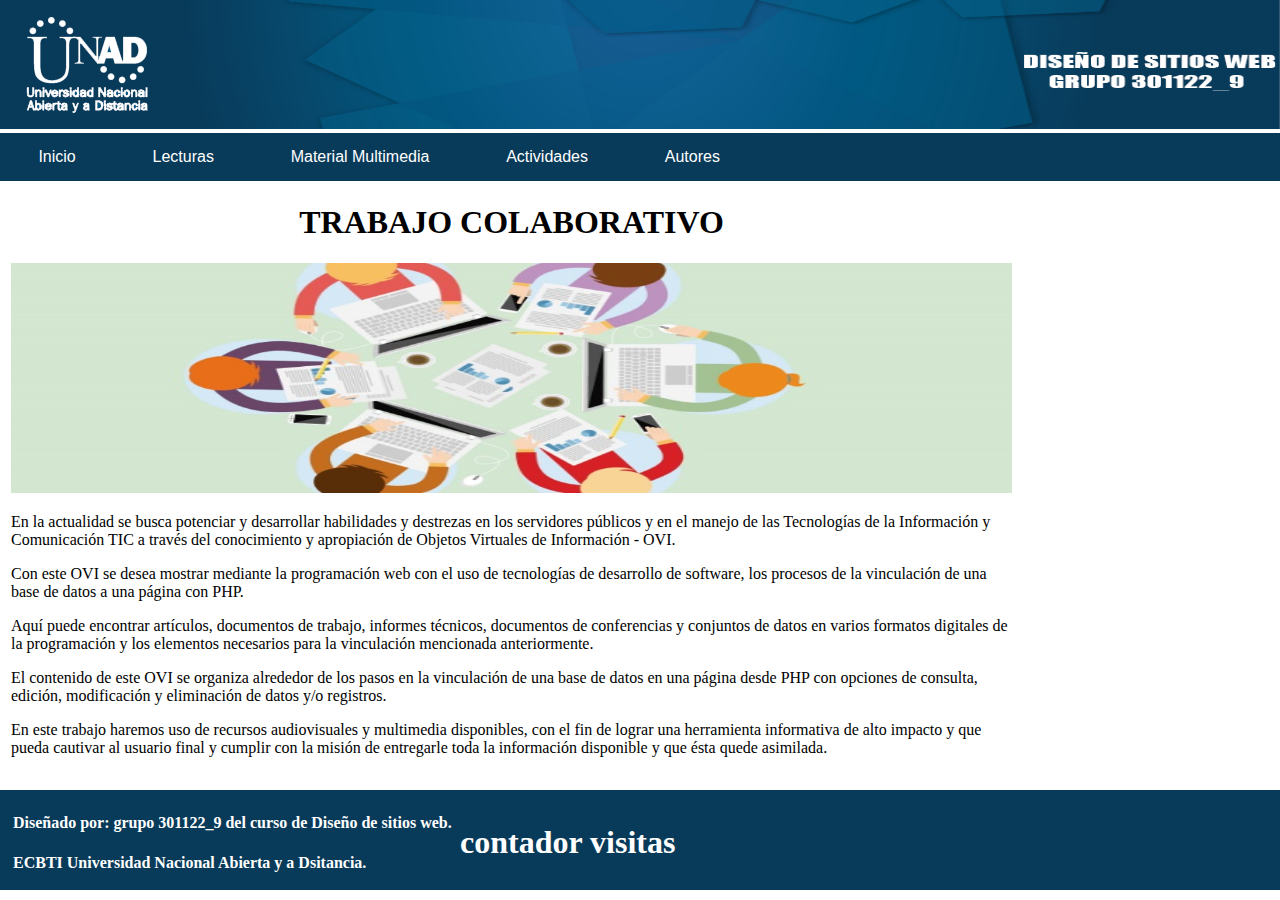
<file: index.html>
<!DOCTYPE html>
<html lang="es">
<head>
    <meta charset="UTF-8">
    <title>Diseño de Paginas Web</title>
    <link rel="stylesheet" href="css/estilos.css">
    


</head>

<body>
<header id="cabecera">
           
            <img class="sobre" src="img/logoALTER.PNG" alt="">       
            <img  src="img/logoprincipal.PNG" alt="" width="100%" height="129px">                
           
</header>

<nav id="menu">
   <div id="bloque">
          
        <ul class="nav">
        <li><a href="">Inicio</a></li>
        <li><a href="">Lecturas</a>
            <ul>
                <li><a href="articulos/introduccion.html" target="contet">Introduccion</a></li>
                <li><a href="articulos/basededatos.html" target="contet">Datos</a></li>
                <li><a href="articulos/conexion.html" target="contet">Conexion</a></li>
                <li><a href="articulos/insertar.html" target="contet">Insertar</a></li>
                <li><a href="articulos/LeeryActualizar.html" target="contet">Leer y actualizar</a></li>
                 <li><a href="articulos/Eliminar.html" target="contet">Eliminar</a></li>
            </ul>
        </li>
        <li><a href="multimedia/videotutorial.html" target="contet">Material Multimedia</a></li>
        <li><a href="">Actividades</a></li>
        <li><a href="autores/autores.html" target="contet">Autores</a></li>
        
        </ul>
       
   </div>

</nav>

<main>
 
 
 <table>
     
     <td id="articulos"  valign="top" >
        
        <div>
      
      <iframe src="Inicio/Inicio.html" frameborder="0" name="contet" style="width:100%;height:600px" ></iframe>

          
      
  </div>
         
     </td>
     
    
     <td id="columaizq">
        
      
            <a class="twitter-timeline"  href="https://twitter.com/search?q=%40UniversidadUNAD" data-widget-id="850542765247168512">Tweets sobre @UniversidadUNAD</a>
            <script>!function(d,s,id){var js,fjs=d.getElementsByTagName(s)[0],p=/^http:/.test(d.location)?'http':'https';if(!d.getElementById(id)){js=d.createElement(s);js.id=id;js.src=p+"://platform.twitter.com/widgets.js";fjs.parentNode.insertBefore(js,fjs);}}(document,"script","twitter-wjs");</script>
          
  
         
     </td>
     
     
     
 </table>
  

</main>

<footer >
  
  <table>
      <td WIDTH="63%" >
             <p>
       <h4>Diseñado por: grupo 301122_9 del curso de Diseño de sitios web.</h4>
       <h4>ECBTI Universidad Nacional Abierta y a Dsitancia.</h4>
             </p>
   
      </td>
      <td>
          <td> <h1>contador visitas</h1></td>
          <td>     
      <script type="text/javascript" src="https://counter1.fcs.ovh/private/counter.js?c=3upybthl6h2he5yfxgpx98klqycmpll5"></script>
<noscript><a href="https://www.contadorvisitasgratis.com" title="contador de visitas"><img src="https://counter1.fcs.ovh/private/contadorvisitasgratis.php?c=3upybthl6h2he5yfxgpx98klqycmpll5" border="0" title="" alt=""></a></noscript></td>
      </td>
  </table>

  
    
</footer>
 
  

</body>
</html>
</file>
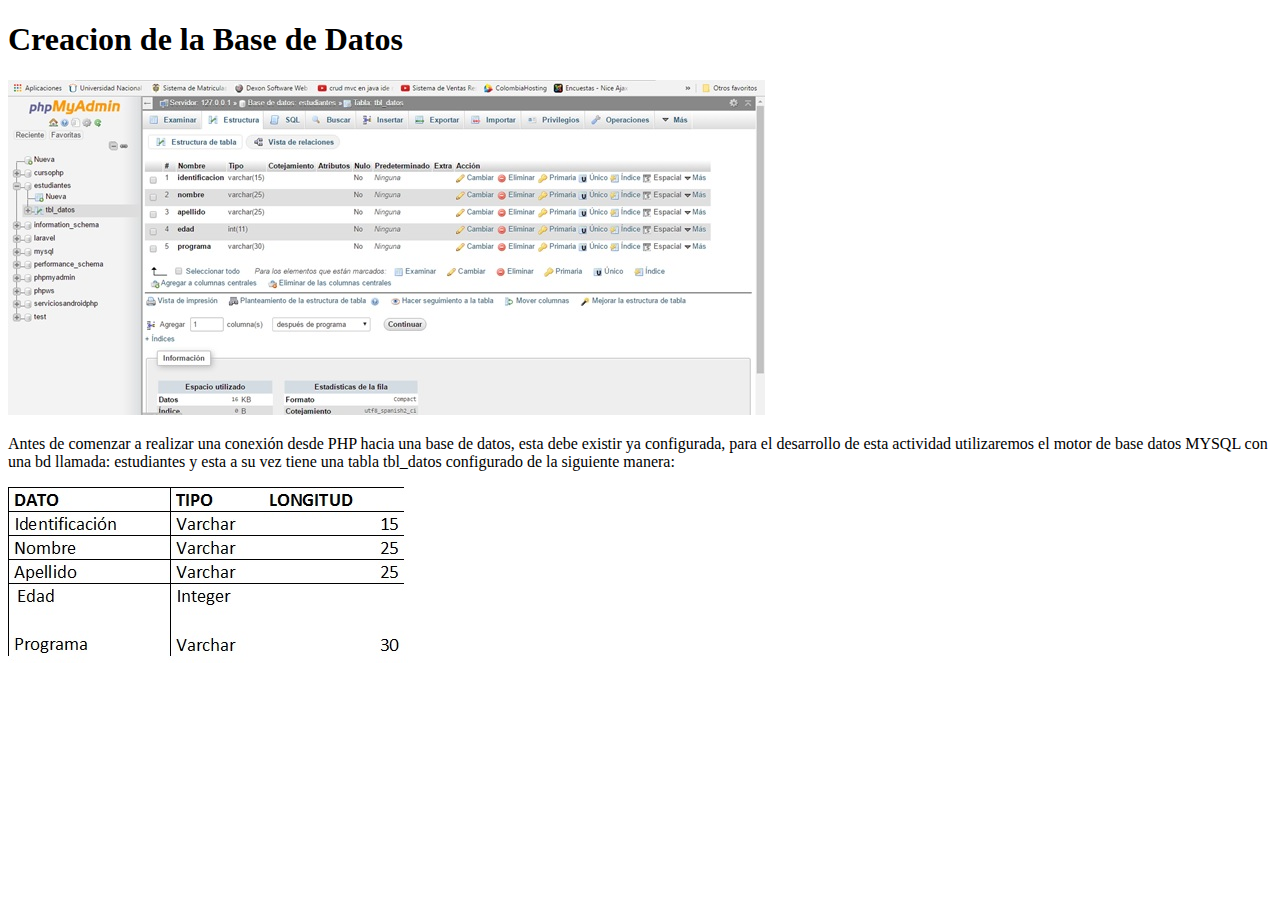
<file: articulos/basededatos.html>
<!DOCTYPE html>
<html lang="es">
<head>
    <meta charset="UTF-8">
    <title>Document</title>
</head>
<body>
   <h1>Creacion de la Base de Datos</h1>
   <img src="../img/tbl_datos.jpg" alt="">
   
   <p>
Antes de comenzar a realizar una conexión desde PHP hacia una base de datos, esta debe existir ya configurada, para el desarrollo de esta actividad utilizaremos el motor de base datos MYSQL con una bd llamada: estudiantes y esta a su vez tiene una tabla tbl_datos configurado de la siguiente manera:

   </p>
   <img src="../img/tabla.jpg" alt="">
    
</body>
</html>
</file>
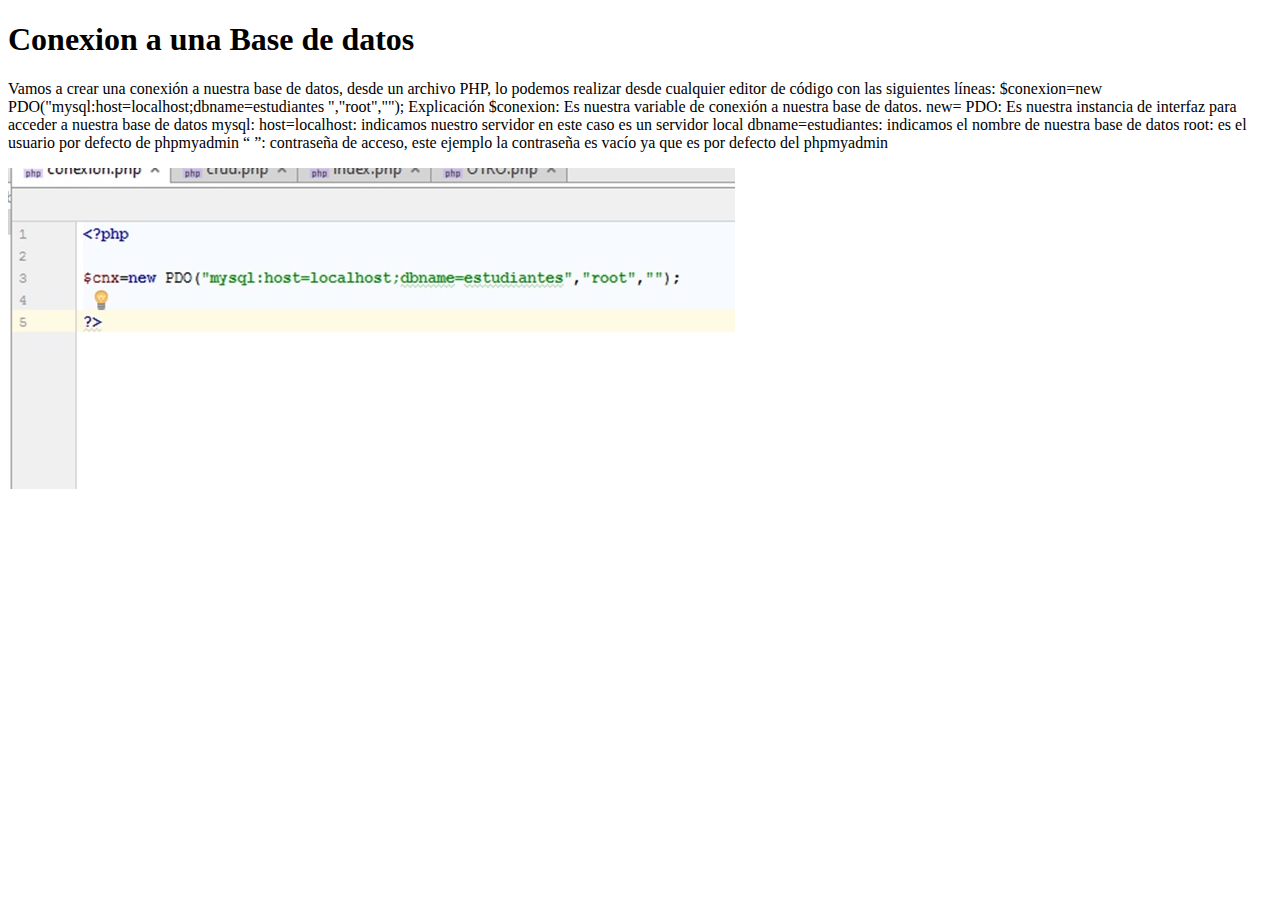
<file: articulos/conexion.html>
<!DOCTYPE html>
<html lang="es">
<head>
    <meta charset="UTF-8">
    <title>Conexion a Base de Datos</title>
</head>
<body>
   <h1>Conexion a una Base de datos</h1>
   <p>
Vamos a crear una conexión a nuestra base de datos, desde un archivo PHP, lo podemos realizar desde cualquier editor de código con las siguientes líneas:
$conexion=new PDO("mysql:host=localhost;dbname=estudiantes ","root","");
Explicación
$conexion: Es nuestra variable de conexión a nuestra base de datos.
new= PDO: Es nuestra instancia de interfaz para acceder a nuestra base de datos
mysql: host=localhost: indicamos nuestro servidor en este caso es un servidor local
dbname=estudiantes: indicamos el nombre de nuestra base de datos
root: es el usuario por defecto de phpmyadmin
“   ”: contraseña de acceso, este ejemplo la contraseña es vacío ya que es por defecto del phpmyadmin

   </p>
   <img src="../img/conexion.jpg" alt="">
    
</body>
</html>
</file>
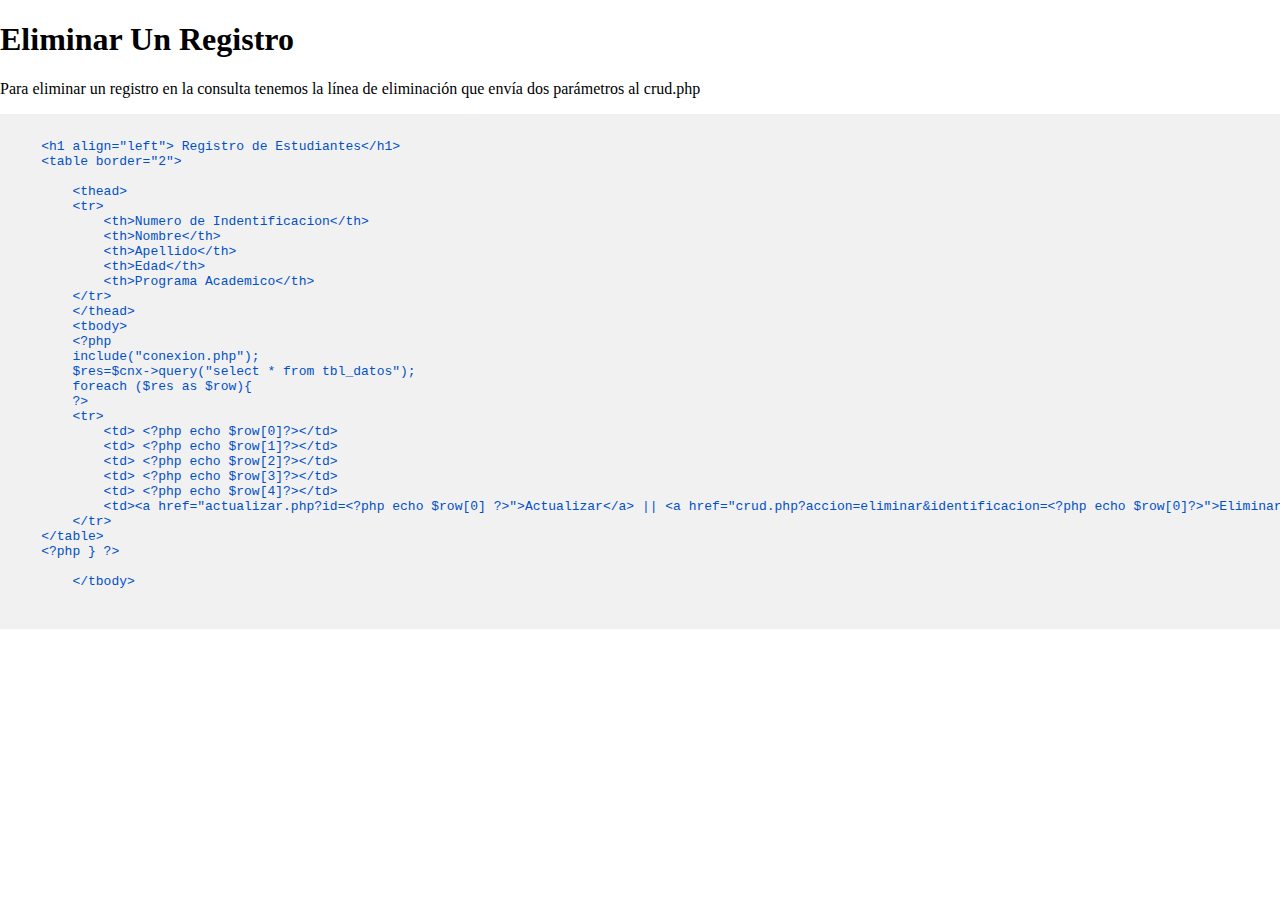
<file: articulos/Eliminar.html>
<!DOCTYPE html>
<html lang="es">
<head>
    <meta charset="UTF-8">
    <title>Eliminar Registros PHP</title>
    <link rel="stylesheet" href="../css/estilos.css">
</head>
<body>
   <h1>Eliminar Un Registro</h1>
    <p>
        Para eliminar un registro en la consulta tenemos la línea de eliminación que envía dos parámetros al crud.php
    </p>
    <pre>
        
    &lth1 align="left"&gt Registro de Estudiantes&lt/h1&gt
    &lttable border="2"&gt

        &ltthead&gt
        &lttr&gt
            &ltth&gtNumero de Indentificacion&lt/th&gt
            &ltth&gtNombre&lt/th&gt
            &ltth&gtApellido&lt/th&gt
            &ltth&gtEdad&lt/th&gt
            &ltth&gtPrograma Academico&lt/th&gt
        &lt/tr&gt
        &lt/thead&gt
        &lttbody&gt
        &lt?php
        include("conexion.php");
        $res=$cnx-&gtquery("select * from tbl_datos");
        foreach ($res as $row){
        ?&gt
        &lttr&gt
            &lttd&gt &lt?php echo $row[0]?&gt&lt/td&gt
            &lttd&gt &lt?php echo $row[1]?&gt&lt/td&gt
            &lttd&gt &lt?php echo $row[2]?&gt&lt/td&gt
            &lttd&gt &lt?php echo $row[3]?&gt&lt/td&gt
            &lttd&gt &lt?php echo $row[4]?&gt&lt/td&gt
            &lttd&gt&lta href="actualizar.php?id=&lt?php echo $row[0] ?&gt"&gtActualizar&lt/a&gt || &lta href="crud.php?accion=eliminar&identificacion=&lt?php echo $row[0]?&gt"&gtEliminar&lt/a&gt&lt/td&gt
        &lt/tr&gt
    &lt/table&gt
    &lt?php } ?&gt

        &lt/tbody&gt

    </pre>
</body>
</html>
</file>
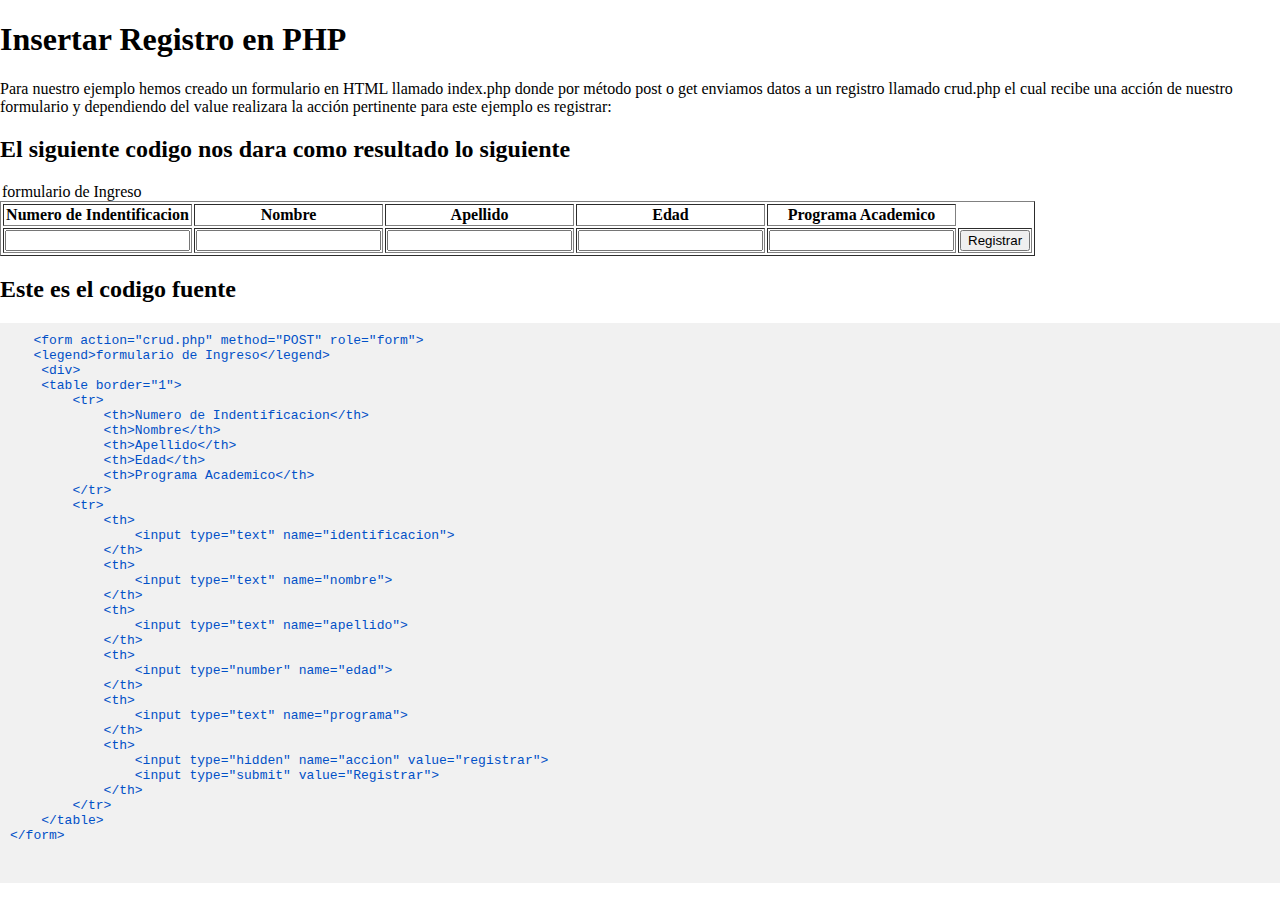
<file: articulos/insertar.html>
<!DOCTYPE html>
<html lang="es">
<head>
    <meta charset="UTF-8">
    <title>Insertar Registro en PHP</title>
    <link rel="stylesheet" href="../css/estilos.css">
</head>
<body>
   <H1>Insertar Registro en PHP</H1>
   <P>
        Para nuestro ejemplo hemos creado un formulario en HTML llamado index.php donde por método post o get enviamos datos a un registro llamado crud.php el cual recibe una acción de nuestro formulario y dependiendo del value realizara la acción pertinente para este ejemplo es registrar:
   </P>
   
  <h2>El siguiente codigo nos dara como resultado lo siguiente</h2>
   <form action="crud.php" method="POST" role="form">
   <legend>formulario de Ingreso</legend>
    <div>
    <table border="1">
        <tr>
            <th>Numero de Indentificacion</th>
            <th>Nombre</th>
            <th>Apellido</th>
            <th>Edad</th>
            <th>Programa Academico</th>
        </tr>
        <tr>
            <th>
                <input type="text" name="identificacion">
            </th>
            <th>
                <input type="text" name="nombre">
            </th>
            <th>
                <input type="text" name="apellido">
            </th>
            <th>
                <input type="number" name="edad">
            </th>
            <th>
                <input type="text" name="programa">
            </th>
            <th>
                <input type="hidden" name="accion" value="registrar">
                <input type="submit" value="Registrar">
            </th>
        </tr>
    </table>
</form>
<h2>Este es el codigo fuente</h2>
    <pre>
   &ltform action="crud.php" method="POST" role="form"&gt
   &ltlegend&gtformulario de Ingreso&lt/legend&gt
    &ltdiv&gt
    &lttable border="1"&gt
        &lttr&gt
            &ltth&gtNumero de Indentificacion&lt/th&gt
            &ltth&gtNombre&lt/th&gt
            &ltth&gtApellido&lt/th&gt
            &ltth&gtEdad&lt/th&gt
            &ltth&gtPrograma Academico&lt/th&gt
        &lt/tr&gt
        &lttr&gt
            &ltth&gt
                &ltinput type="text" name="identificacion"&gt
            &lt/th&gt
            &ltth&gt
                &ltinput type="text" name="nombre"&gt
            &lt/th&gt
            &ltth&gt
                &ltinput type="text" name="apellido"&gt
            &lt/th&gt
            &ltth&gt
                &ltinput type="number" name="edad"&gt
            &lt/th&gt
            &ltth&gt
                &ltinput type="text" name="programa"&gt
            &lt/th&gt
            &ltth&gt
                &ltinput type="hidden" name="accion" value="registrar"&gt
                &ltinput type="submit" value="Registrar"&gt
            &lt/th&gt
        &lt/tr&gt
    &lt/table&gt
&lt/form&gt

    </pre>


  
    
</body>
</html>
</file>
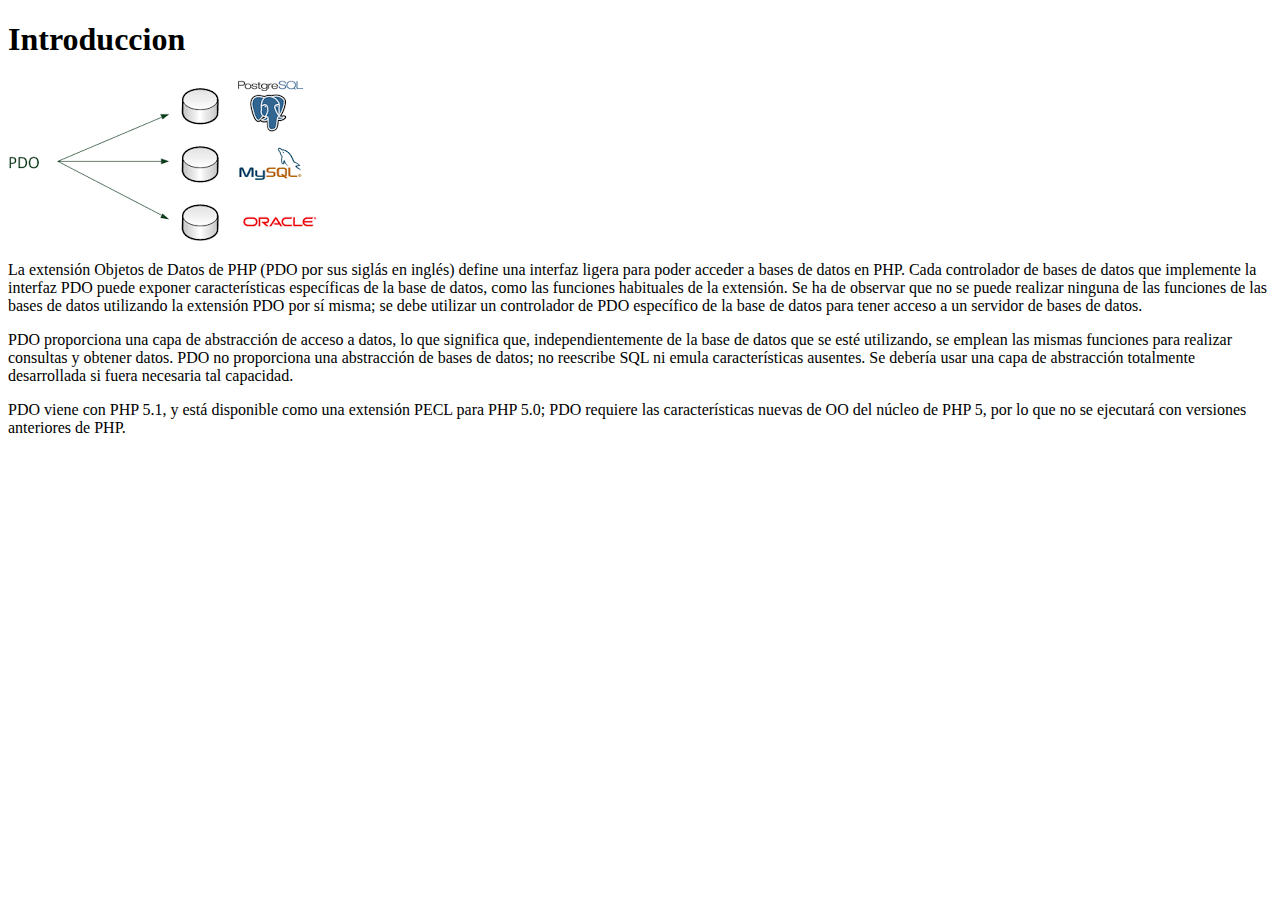
<file: articulos/introduccion.html>
<!DOCTYPE html>
<html lang="es">
<head>
    <meta charset="UTF-8">
    <title>Document</title>
</head>
<body>
   <h1>Introduccion</h1>
    
    <img src="../img/pdo.png" alt="">
    <p>
        La extensión Objetos de Datos de PHP (PDO por sus siglás en inglés) define una interfaz ligera para poder acceder a bases de datos en PHP. Cada controlador de bases de datos que implemente la interfaz PDO puede exponer características específicas de la base de datos, como las funciones habituales de la extensión. Se ha de observar que no se puede realizar ninguna de las funciones de las bases de datos utilizando la extensión PDO por sí misma; se debe utilizar un controlador de PDO específico de la base de datos para tener acceso a un servidor de bases de datos.
    </p>
    
    <p>
        PDO proporciona una capa de abstracción de acceso a datos, lo que significa que, independientemente de la base de datos que se esté utilizando, se emplean las mismas funciones para realizar consultas y obtener datos. PDO no proporciona una abstracción de bases de datos; no reescribe SQL ni emula características ausentes. Se debería usar una capa de abstracción totalmente desarrollada si fuera necesaria tal capacidad.
    </p>
    
    <p>
        PDO viene con PHP 5.1, y está disponible como una extensión PECL para PHP 5.0; PDO requiere las características nuevas de OO del núcleo de PHP 5, por lo que no se ejecutará con versiones anteriores de PHP.
    </p>
</body>
</html>
</file>
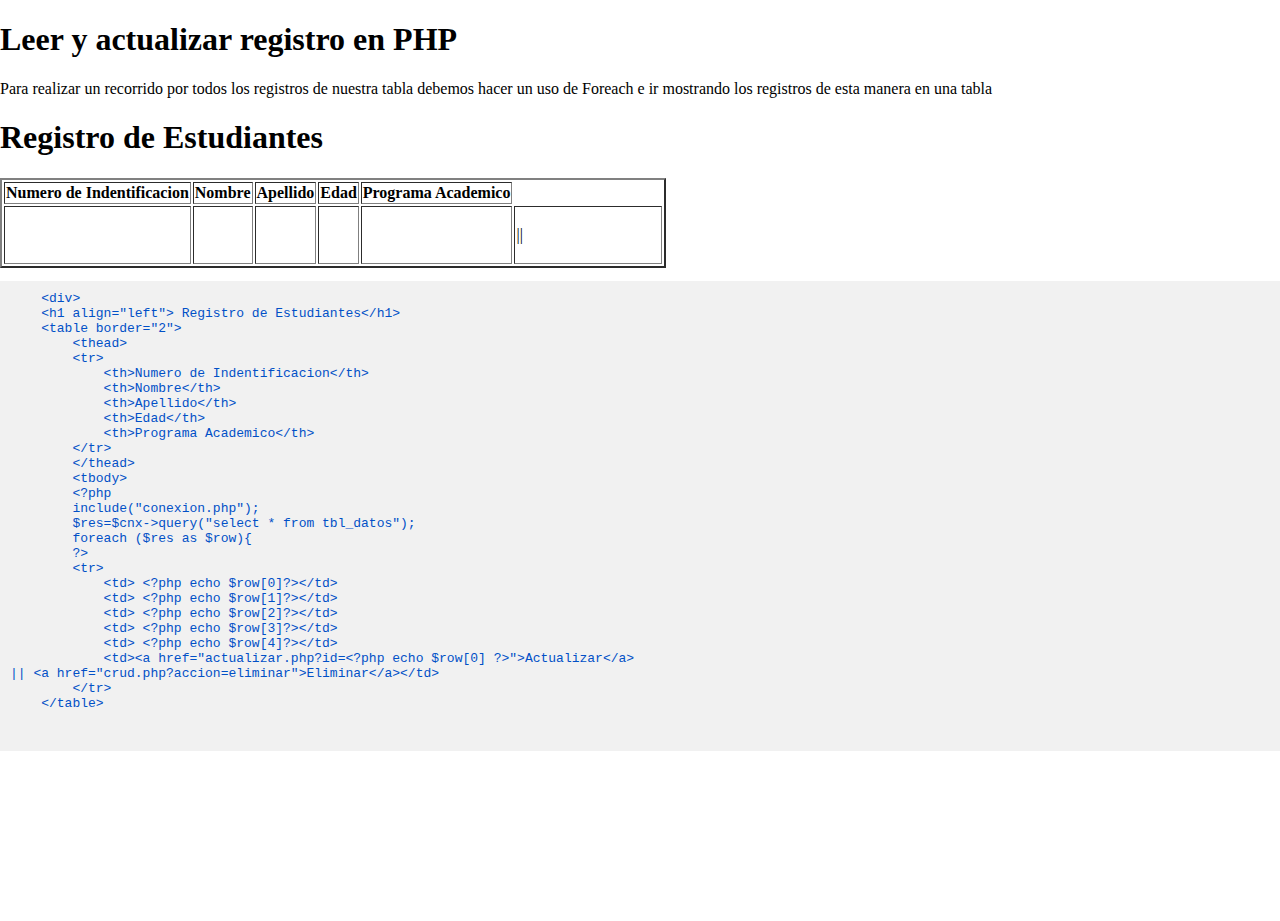
<file: articulos/LeeryActualizar.html>
<!DOCTYPE html>
<html lang="es">
<head>
    <meta charset="UTF-8">
    <title>Leer y Actualizar Registros</title>
    <link rel="stylesheet" href="../css/estilos.css">
</head>
<body>
   <h1>Leer y actualizar registro en PHP</h1>
    <p>
Para realizar un recorrido por todos los registros de nuestra tabla debemos hacer un uso de Foreach e ir mostrando los registros de esta manera en una tabla
</p>


    <h1 align="left"> Registro de Estudiantes</h1>
    <table border="2">
        <thead>
        <tr>
            <th>Numero de Indentificacion</th>
            <th>Nombre</th>
            <th>Apellido</th>
            <th>Edad</th>
            <th>Programa Academico</th>
        </tr>
        </thead>
        <tbody>
       
        <tr>
            <td> </td>
            <td> </td>
            <td> </td>
            <td> </td>
            <td> </td>
            <td style="color=black"><a href="">Actualizar</a> || <a href="">Eliminar</a></td>
        </tr>
    </table>

<pre>
    &ltdiv&gt
    &lth1 align="left"&gt Registro de Estudiantes&lt/h1&gt
    &lttable border="2"&gt
        &ltthead&gt
        &lttr&gt
            &ltth&gtNumero de Indentificacion&lt/th&gt
            &ltth&gtNombre&lt/th&gt
            &ltth&gtApellido&lt/th&gt
            &ltth&gtEdad&lt/th&gt
            &ltth&gtPrograma Academico&lt/th&gt
        &lt/tr&gt
        &lt/thead&gt
        &lttbody&gt
        &lt?php
        include("conexion.php");
        $res=$cnx-&gtquery("select * from tbl_datos");
        foreach ($res as $row){
        ?&gt
        &lttr&gt
            &lttd&gt &lt?php echo $row[0]?&gt&lt/td&gt
            &lttd&gt &lt?php echo $row[1]?&gt&lt/td&gt
            &lttd&gt &lt?php echo $row[2]?&gt&lt/td&gt
            &lttd&gt &lt?php echo $row[3]?&gt&lt/td&gt
            &lttd&gt &lt?php echo $row[4]?&gt&lt/td&gt
            &lttd&gt&lta href="actualizar.php?id=&lt?php echo $row[0] ?&gt"&gtActualizar&lt/a&gt 
|| &lta href="crud.php?accion=eliminar"&gtEliminar&lt/a&gt&lt/td&gt
        &lt/tr&gt
    &lt/table&gt


</pre>
</body>
</html>
</file>
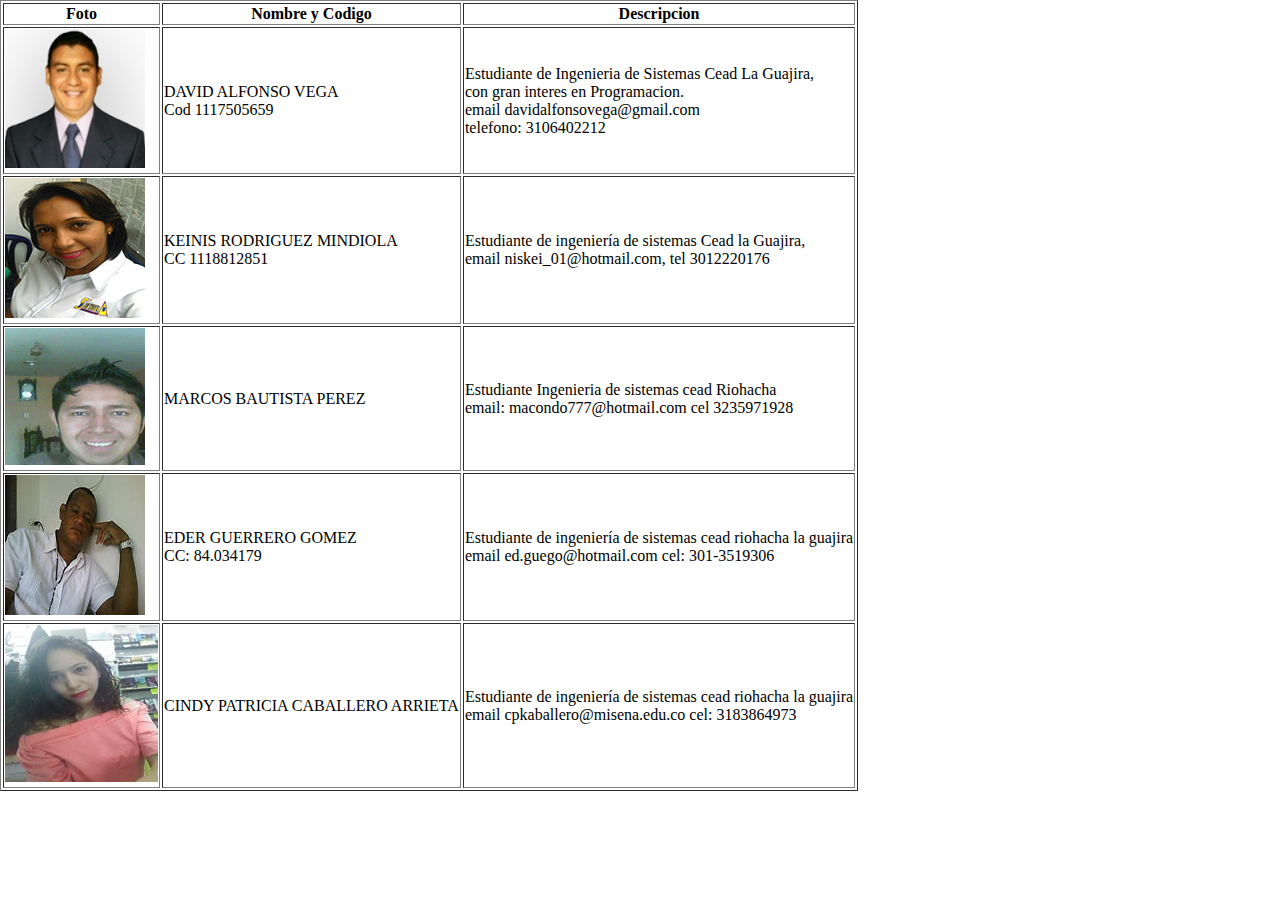
<file: autores/autores.html>
<!DOCTYPE html>
<html lang="es">
<head>
    <meta charset="UTF-8">
    <title>Autores</title>
    <link rel="stylesheet" href="../css/estilos.css">
</head>
<body>
    <table border="1">
       <thead>
           <th>
               Foto
           </th>
           <th>
               Nombre y Codigo
           </th>
           <th>
               Descripcion
           </th>  
       </thead>
       <tbody>
           <tr>
               <td>
                   <img src="../img_autores/davidvega.png" alt="">
               </td>
               <td>
                   DAVID ALFONSO VEGA <br>
                   Cod 1117505659
               </td>
               <td>
                   Estudiante de Ingenieria de Sistemas 
                   Cead La Guajira,<br> con gran  interes en 
                   Programacion. <br>
                   email davidalfonsovega@gmail.com <br>
                   telefono: 3106402212
               </td>
           </tr>
           <tr>
               <td>
                   <img src="../img_autores/keinis.JPG" alt="">
               </td>
               <td>
                   KEINIS RODRIGUEZ MINDIOLA <br>
                   CC 1118812851

               </td>
               <td>
                  Estudiante de ingeniería de sistemas Cead la Guajira,<br>
                  email niskei_01@hotmail.com, tel 3012220176 
               </td>
           </tr>
           
            <tr>
               <td>
                   <img src="../img_autores/marcos.jpg" alt="">
               </td>
               <td>
                   MARCOS BAUTISTA PEREZ

               </td>
               <td>
                 Estudiante Ingenieria de sistemas cead Riohacha <br>
                  email: macondo777@hotmail.com cel 3235971928   
               </td>
           </tr>
             <tr>
               <td>
                   <img src="../img_autores/eder.jpg" alt="">
               </td>
               <td>
                  EDER GUERRERO GOMEZ <br> CC: 84.034179


               </td>
               <td>
                 Estudiante de ingeniería de sistemas cead riohacha la guajira <br>
                 email  ed.guego@hotmail.com cel: 301-3519306 
 
               </td>
           </tr>
                 <tr>
               <td>
                   <img src="../img_autores/cindy.jpg" alt="">
               </td>
               <td>
                 CINDY PATRICIA CABALLERO ARRIETA


               </td>
               <td>
                 Estudiante de ingeniería de sistemas cead riohacha la guajira <br>
                 email  cpkaballero@misena.edu.co cel: 3183864973 
 
               </td>
           </tr>
       </tbody>
        
    </table>
</body>
</html>
</file>
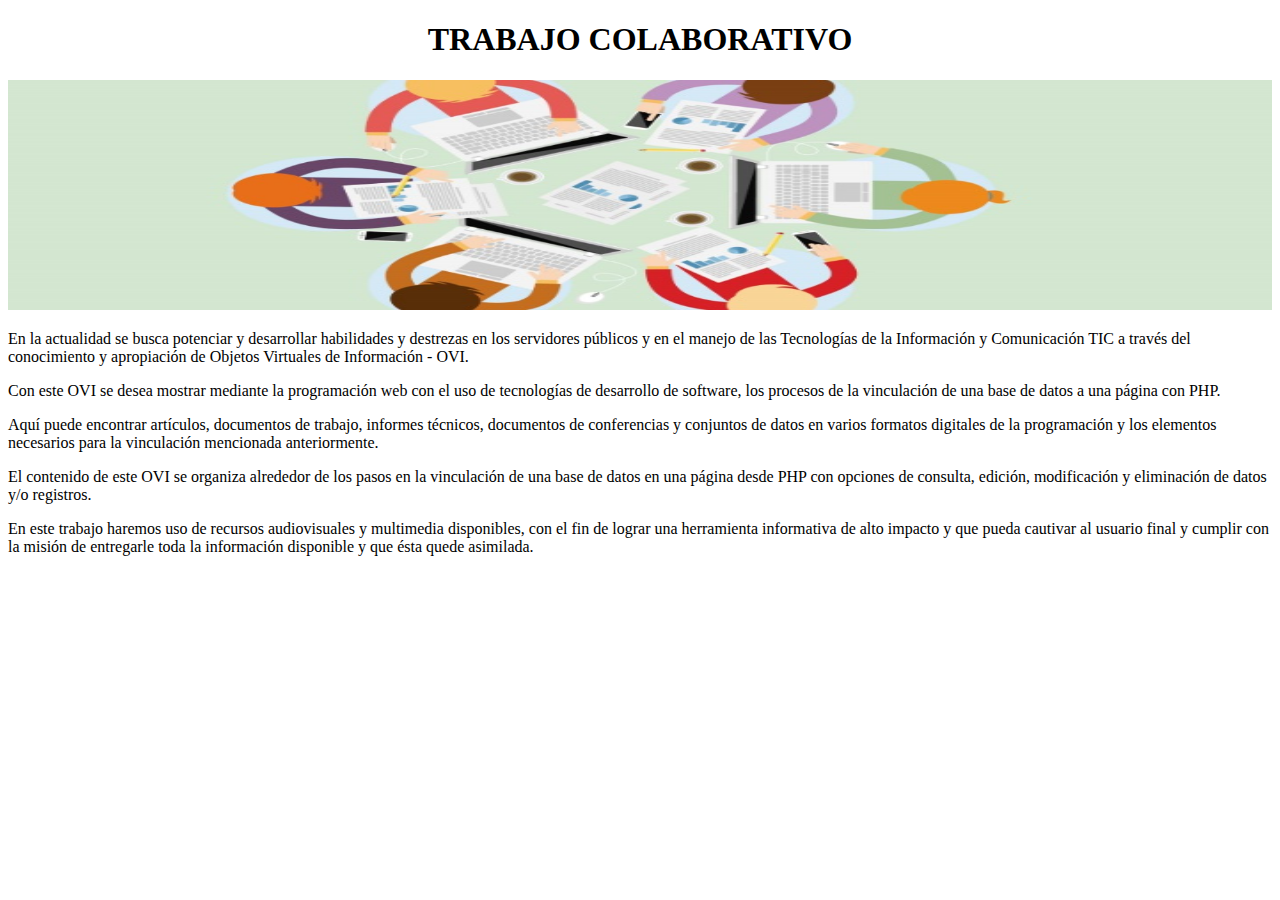
<file: Inicio/Inicio.html>
<!DOCTYPE html>
<html lang="es">
<head>
    <meta charset="UTF-8">
    <title>Inicio</title>
</head>
<body>
       <h1 style="text-align: center;">TRABAJO COLABORATIVO</h1>
         
         <img src="../img/trabajo-colaborativo.jpg" alt="" width="100%" height="230px">
          <p>
          En la actualidad se busca potenciar y desarrollar habilidades y destrezas en los servidores públicos y en el manejo de las Tecnologías de la Información y Comunicación TIC a través del conocimiento y apropiación de Objetos Virtuales de Información - OVI.
         </p>
         <p>
          Con este OVI se desea mostrar mediante la programación web con el uso de tecnologías de desarrollo de software, los procesos de la vinculación de una base de datos a una página con PHP. 
         </p>
         <p>
           Aquí puede encontrar artículos, documentos de trabajo, informes técnicos, documentos de conferencias y conjuntos de datos en varios formatos digitales de la programación y los elementos necesarios para la vinculación mencionada anteriormente.  
         </p>
         
         <p>
            El contenido de este OVI se organiza alrededor de los pasos en la vinculación de una base de datos en una página desde PHP con opciones de consulta, edición, modificación y eliminación de datos y/o registros. 
         </p>

         <p>
             En este trabajo haremos uso de recursos audiovisuales y multimedia disponibles, con el fin de lograr una herramienta informativa de alto impacto y que pueda cautivar al usuario final y cumplir con la misión de entregarle toda la información disponible y que ésta quede asimilada.
         </p>







      
</body>
</html>
</file>
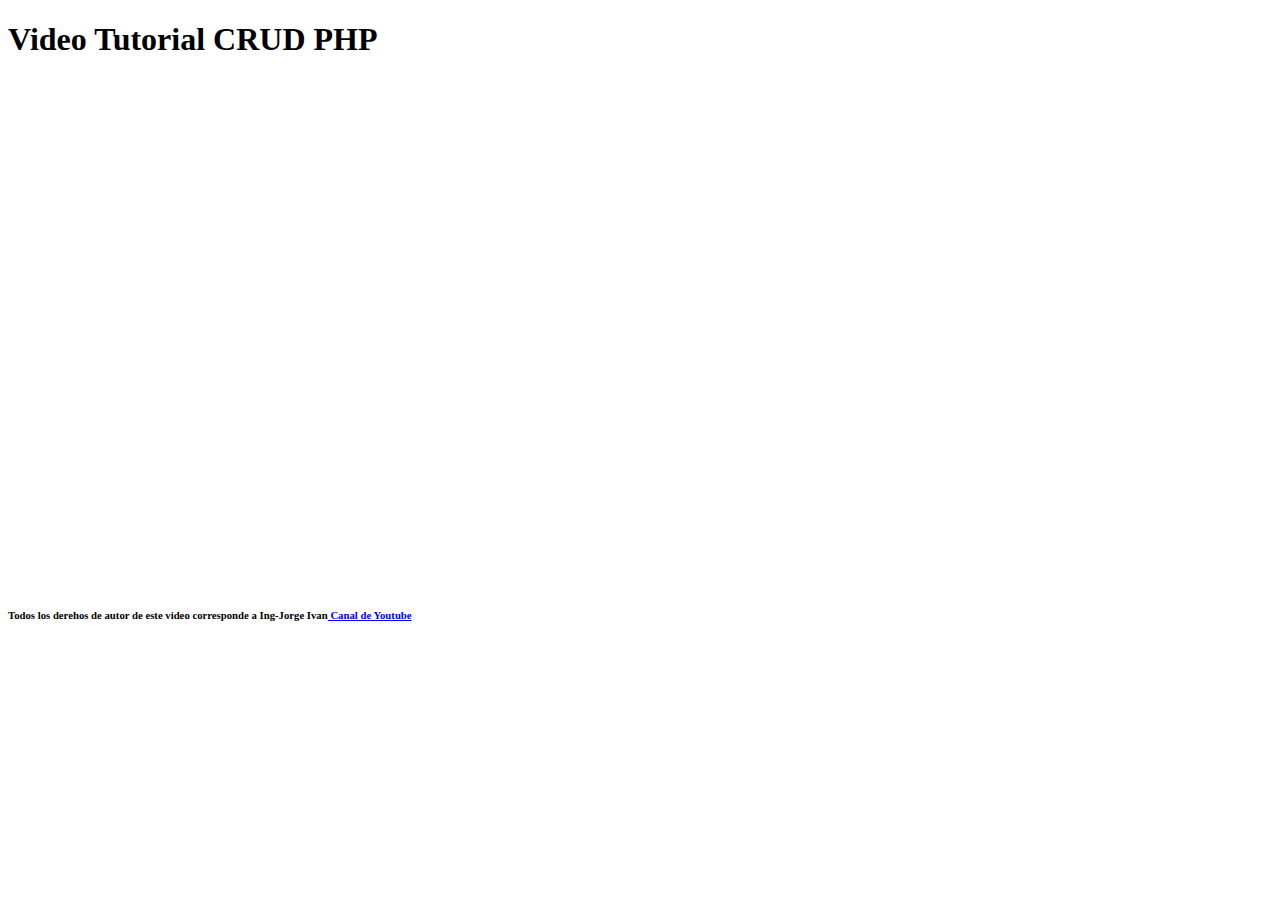
<file: multimedia/videotutorial.html>
<!DOCTYPE html>
<html lang="es">
<head>
    <meta charset="UTF-8">
    <title>Material Multimedia</title>
</head>
<body>
   
   <h1>Video Tutorial CRUD PHP</h1>
   <iframe width="100%" height="500" src="https://www.youtube.com/embed/S-72jNX4jU8?list=PLKPWSIBzEbR2Xf59uak1n9ilQGEw-li-d" frameborder="0" allowfullscreen></iframe>
   <h6>Todos los derehos de autor de este video corresponde a Ing-Jorge Ivan<a href="https://www.youtube.com/channel/UCDYxcc0m0VIjufxG5czWKLw/feed"> Canal de Youtube</a></h6>
   
</body>
</html>
</file>
<file: css/estilos.css>
/*estilo de cabecera*/

#cabecera{
        position: relative;
        width: 100%; 
        margin-left: auto;
        margin-right: auto;
        margin-bottom: 0px;
        border: 3px;
    
    }

    .sobre{
        position: absolute;
        top: 0px;
        left: 0px;
        border: none;
    }
    

    #menu{
        margin-left: auto;
        margin:0px;
        margin-top: 0px;
        width: 100%;
        font-family:sans-serif;
    }

  
/*estilo de menu*/

/*estilo de menu General*/
nav ul{
    list-style: none;
    padding: 0;
    float: left;
    margin: 0px;
    
}

nav li{
    line-height: 3rem;
    position: relative;
    position: relative;
}

nav li ul{
    position: absolute;
}
a{
    color: white;
    display: block;
    padding: 0 2.4em;
    text-decoration: none;
    transition: .4s;
}

a:hover{
    background-color: #0D6392;
}
nav li ul{
    display:none;
}
nav li:hover ul{
    display: block;
}
nav ul ul ul{
    display: none;
}

/*estilo de menu Item*/

nav ul{
    background-color: #083A59;
    display: table;
    width: 100%;
}
nav ul >li{
    float: left;
}

/*estilo de menu SubItem*/

nav li li{
    
}

/*estilo de menu SubItem2*/



body{
    background-color: white;
    margin: 0;
    padding: 0;
   
    min-height: 100vh;
    
}


#articulos{
    border: 1;
    width: 60%;
    height: 400px;   
    margin-left: 10px;
    text-align: left;
    padding-top: 0;
}
#articulos{
    border: 1;
     width: 80%;
    height: 400px;   
    margin-left: 10px;
    text-align: left;
    text-align: justify
    padding-top: 0;
}
#columaizq{
     border: 1;
    width: 50%;
    height: 400px;
    margin-top: 50px;
    margin-left: 10px;
    text-align: left;
}

/*estilo de footer*/

footer{
    background-color: #083A59;
    height: 100px;
    bottom: auto;
    width: 100%;
    text-align: left;
    clear: both;
    color: white;
   padding-left: 10px;
}

/*estilo de iframe*/
iframe{
    max-width: 100%;
    height: auto;
}

pre {
  background-color:#F1F1F1;
  border:1px solid #00000;
  padding:10px;
  overflow:auto
  margin:7px;
  color:#0150c7;
  
}
</file>
